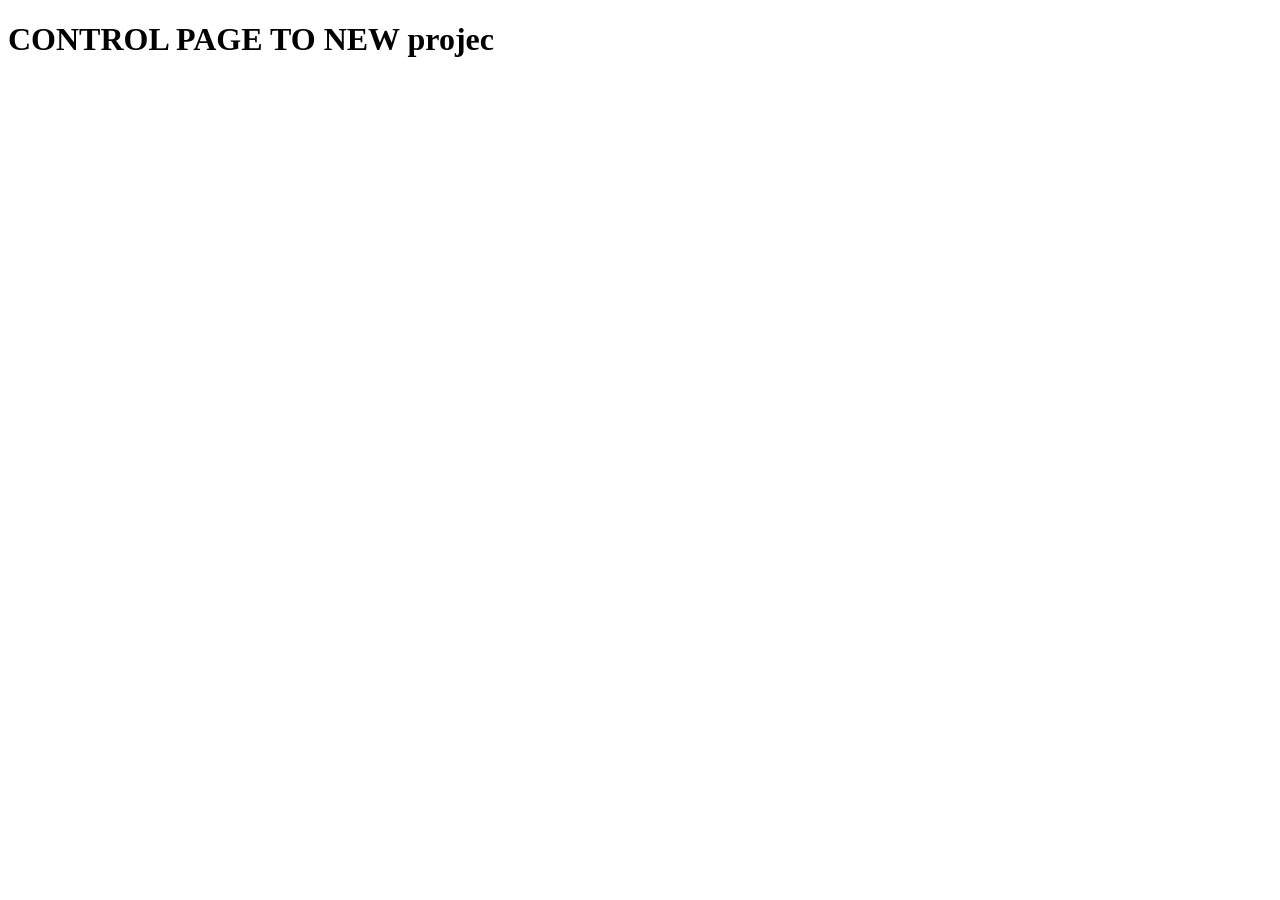
<file: comment.html>
<!DOCTYPE html>
<html lang="en">
<head>
    <meta charset="UTF-8">
    <meta name="viewport" content="width=device-width, initial-scale=1.0">
    <title>comment</title>
</head>
<body>
    <h1>CONTROL PAGE TO NEW  projec</h1>
</body>
</html>
</file>
